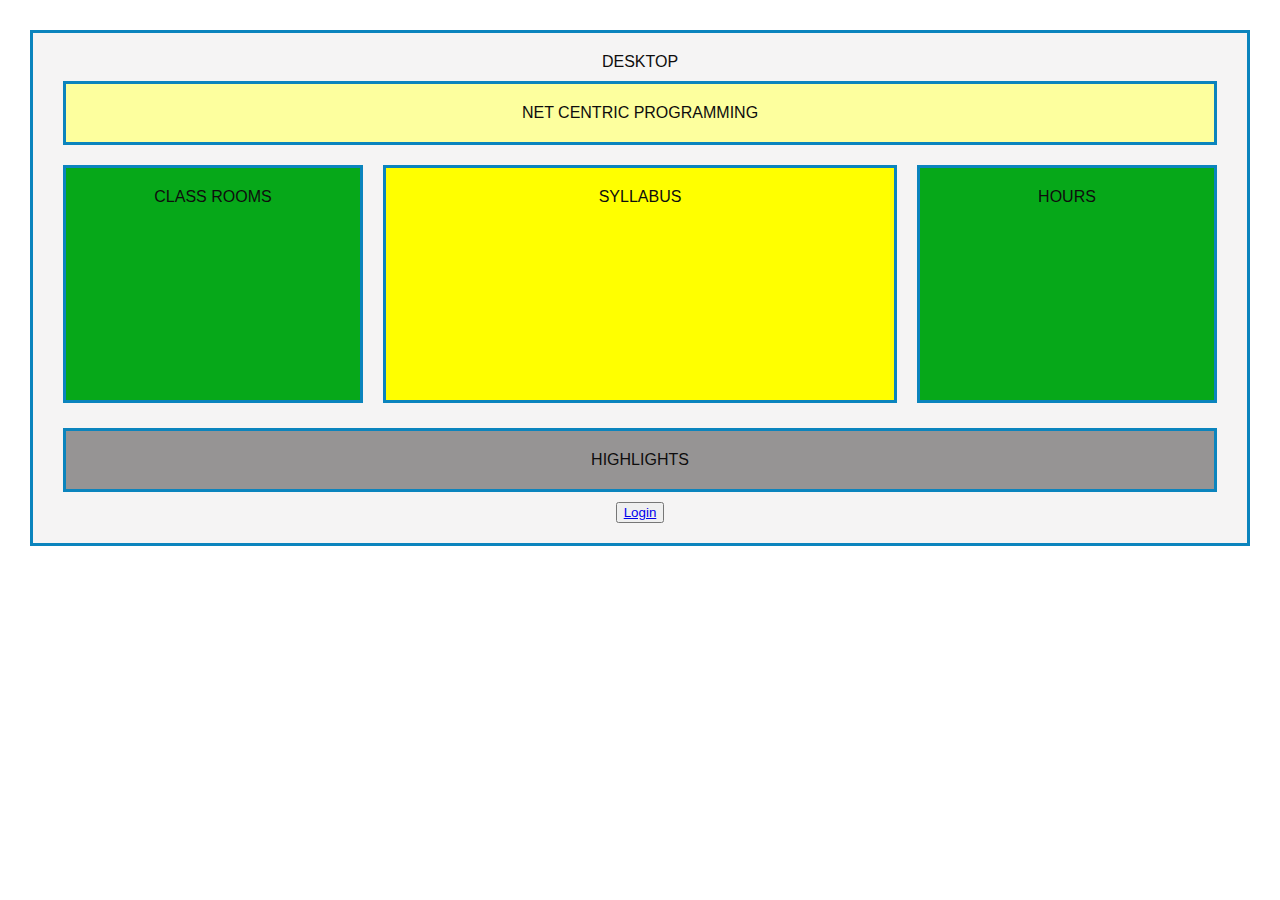
<file: index.html>
<html lang="en-US">
    <head>
        <meta charset="utf-8">
        <meta name="viewport" content="width=device-width, initial-scale=1, shrink-to-fit=no">
        <title>Simple Responsive Layout</title>
        <link rel="stylesheet" href="style.css">
        
    </head>
    <body>
        
        <!-- Main Content -->
        <main>
            <center>DESKTOP</center>


            <!-- Header -->
            <header class="header">
                
                 <center>NET CENTRIC PROGRAMMING </center> 
               
            </header>

          

            <div class="flex-container wrapper">

                <!-- Content -->
                <section class="content">
                    <center>CLASS ROOMS</center>              
                </section>

                <!-- Sidebar -->
                <section class ="middle">
                    <center>SYLLABUS</center>   
                </section>
                <aside class="sidebar">
                    <center>HOURS</center>   
                </aside>

            </div>

            <!-- Footer -->
            <footer class="footer">
                <center>HIGHLIGHTS</center>
            </footer>
<center>
    <button><a href = "2.html">Login</a></button>
</center>
        </main>

    </body>
</html>
</file>
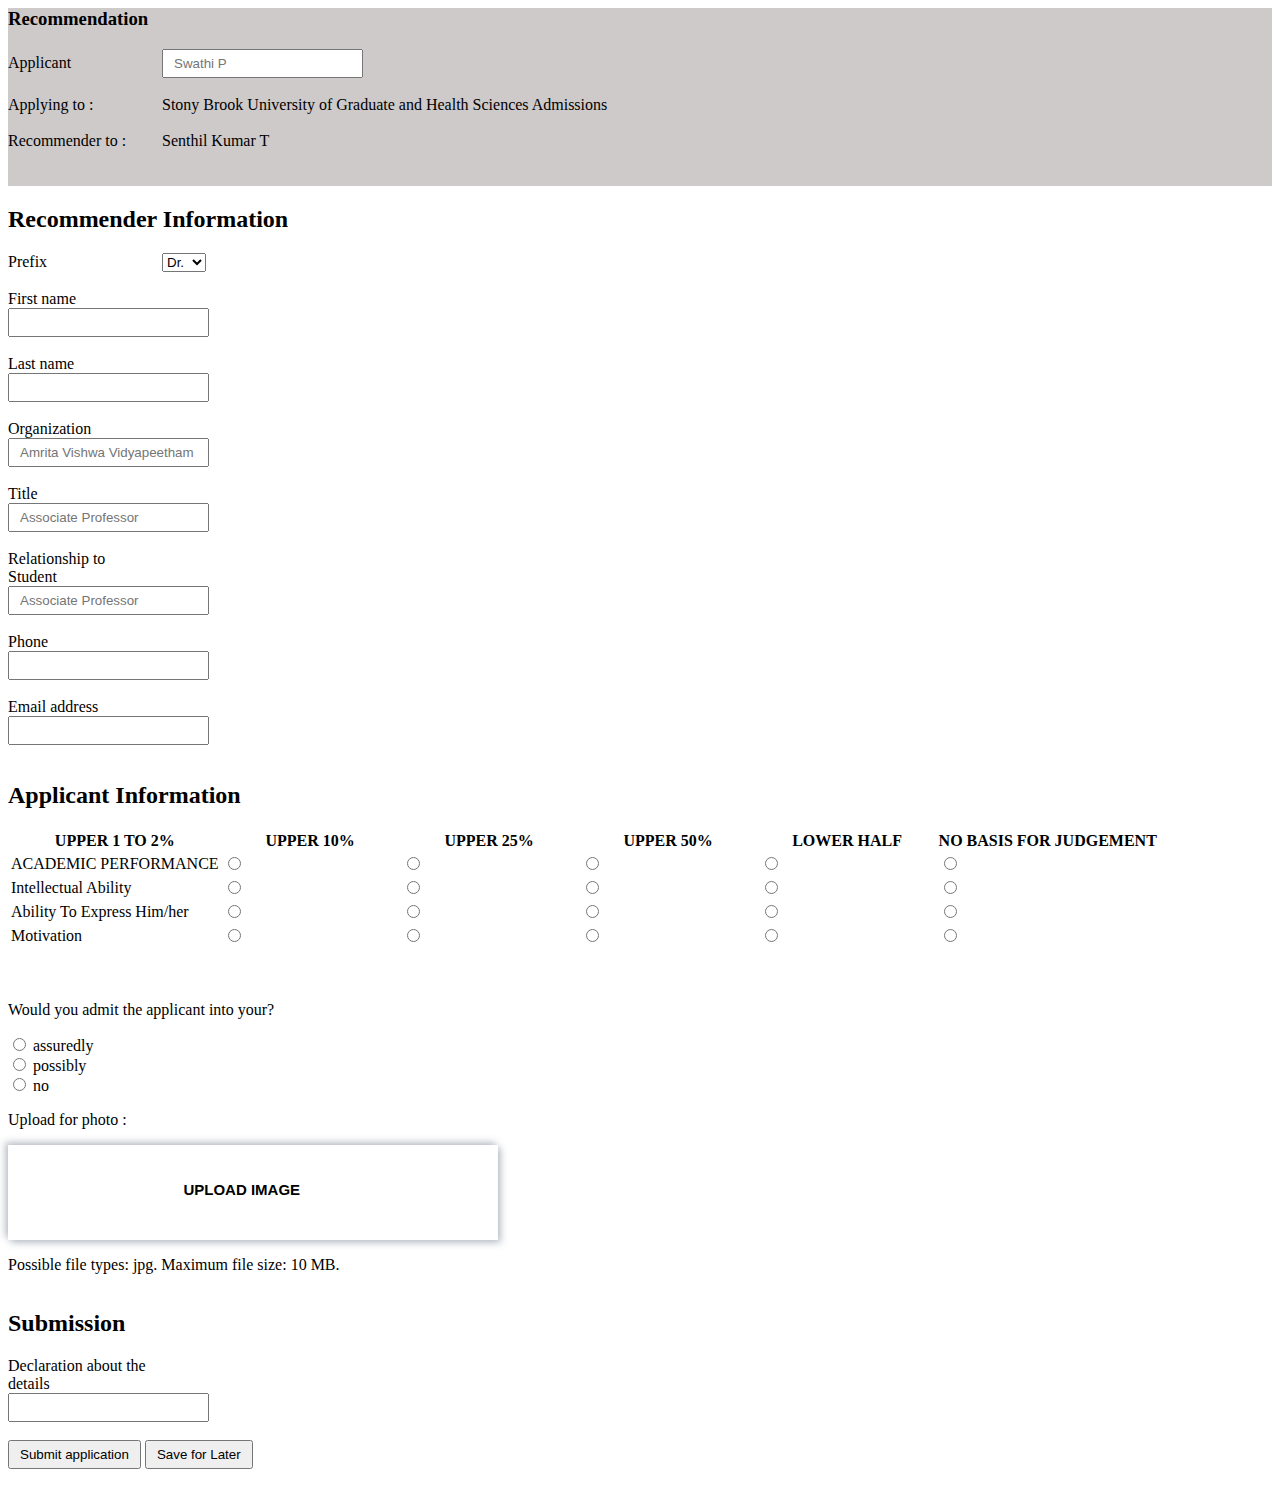
<file: 2.html>
<html lang="en-US">
    <head>
        <meta charset="utf-8">
        <meta name="viewport" content="width=device-width, initial-scale=1, shrink-to-fit=no">
        <title>Simple Responsive Layout</title>
        <link rel="stylesheet" href="form.css">
        
    </head>
    <body>
<form action="SEND ADDRESS" name="form1" method="POST" accept-charset="UTF-8" enctype="multipart/form-data">
<div style="background-color: rgb(206, 202, 202);">
    <h3>Recommendation</h3>
    <label> Applicant </label>
    <input type="text" name="First name"  placeholder= "Swathi P" required><br/><br/>
   <label> Applying to : </label>
   Stony Brook University of Graduate and Health Sciences Admissions<br/><br/>
   <label> Recommender to :</label>
   Senthil Kumar T<br><br><br>
</div>
<div>
    <h2>Recommender Information</h2>
    <label for="prefix">Prefix</label>
    <select name="prefix" id="prefix">
        <option value="volvo">Dr.</option>
        <option value="saab">Ms.</option>
        <option value="mercedes">Mr.</option>
        
      </select>
      <br/>
      <br/>
    <div class="two-cols">
      <label>
        First name 
        <input type="text" name="Firstname" required>
      </label>
      <br/><br/>
      <label>
        Last name 
        <input type="text" name="Lastname" required>
      </label>
      <br/><br/>
    

   
      
    <label>
      Organization
      <input type="text" name="org" placeholder="Amrita Vishwa Vidyapeetham">
    </label>
    <br/><br/>
      <label>
        Title
        <input type="text" name="title" placeholder="Associate Professor">
      </label>
      <br/><br/>
      <label>
        Relationship to Student
        <input type="text" name="rel" placeholder="Associate Professor">
      </label>
      <br/><br/>
      <label>
        Phone 
        <input type="tel" name="Phone" required>
      </label>
      <br/><br/>
      <label>
        Email address 
        <input type="email" name="Email" required>
      </label>
      <br/><br/>

   <h2>Applicant Information</h2>
   <table class="center">
    <tr>
      <th>UPPER 1 TO 2%</th>
      <th>UPPER 10%</th>
      <th>UPPER 25%</th>
      <th>UPPER 50%</th>
      <th>LOWER HALF</th>
      <th>NO BASIS FOR JUDGEMENT</th>
    </tr>
    <tr>
      <td>ACADEMIC PERFORMANCE</td>
      <td>
        <input type="radio" id="html" name="fav_language" value="HTML">
        <label for="html"></label>
      </td>
      <td>
        <input type="radio" id="css" name="fav_language" value="CSS">
        <label for="css"></label></td>
    <td>
        <input type="radio" id="javascript" name="fav_language" value="JavaScript">
        <label for="javascript"></label>
      </td>
      <td>
        <input type="radio" id="javascript" name="fav_language" value="JavaScript">
        <label for="javascript"></label>
      </td>
      <td>
        <input type="radio" id="javascript" name="fav_language" value="JavaScript">
        <label for="javascript"></label>
      </td>
    </tr>
    <tr>
      <td>Intellectual Ability</td>
      <td>
        <input type="radio" id="html" name="1" value="HTML">
        <label for="html"></label>
      </td>
      <td>
        <input type="radio" id="css" name="1" value="CSS">
        <label for="css"></label></td>
    <td>
        <input type="radio" id="javascript" name="1" value="JavaScript">
        <label for="javascript"></label>
      </td>
      <td>
        <input type="radio" id="javascript" name="1" value="JavaScript">
        <label for="javascript"></label>
      </td>
      <td>
        <input type="radio" id="javascript" name="1" value="JavaScript">
        <label for="javascript"></label>
      </td>
    </tr>
    <tr>
        <td>Ability To Express Him/her</td>
        <td>
          <input type="radio" id="html" name="2" value="HTML">
          <label for="html"></label>
        </td>
        <td>
          <input type="radio" id="css" name="2" value="CSS">
          <label for="css"></label></td>
      <td>
          <input type="radio" id="javascript" name="2" value="JavaScript">
          <label for="javascript"></label>
        </td>
        <td>
          <input type="radio" id="javascript" name="2" value="JavaScript">
          <label for="javascript"></label>
        </td>
        <td>
          <input type="radio" id="javascript" name="2" value="JavaScript">
          <label for="javascript"></label>
        </td>
      </tr>
      <tr>
        <td>Motivation</td>
        <td>
          <input type="radio" id="html" name="3" value="HTML">
          <label for="html"></label>
        </td>
        <td>
          <input type="radio" id="css" name="3" value="CSS">
          <label for="css"></label></td>
      <td>
          <input type="radio" id="javascript" name="3" value="JavaScript">
          <label for="javascript"></label>
        </td>
        <td>
          <input type="radio" id="javascript" name="3" value="JavaScript">
          <label for="javascript"></label>
        </td>
        <td>
          <input type="radio" id="javascript" name="3" value="JavaScript">
          <label for="javascript"></label>
        </td>
      </tr>
  </table>
  <br/>
  <br/>
  <p>Would you admit the applicant into your?</p>
    <input type="radio" id="html" name="10" value="HTML">
    <label for="html">assuredly</label>
     <br/>
 <!--  <input type="radio" id="css" name="10" value="CSS">
    <label for="css"></label>probably</td>--> 
  
    <input type="radio" id="javascript" name="10" value="JavaScript">
    <label for="javascript">possibly</label>
    <br/>
    <input type="radio" id="javascript" name="10" value="JavaScript">
    <label for="javascript">no</label>
    <br/>
</div>
<p>Upload for photo :</p>
  <div class="form-input">
    <div class="preview">
      <img id="file-ip-1-preview">
      <label for="file-ip-1">Upload Image</label>
 <input type="file" id="file-ip-1" accept="image/*" onchange="showPreview(event);">
    </div>

  </div>



<p>Possible file types: jpg. Maximum file size: 10 MB.</p>
<label>
    <h2>Submission</h2>
    Declaration about the details
    <input type="text" name="First" required>
  </label>
  <br/><br/>
    <div class="btns">
      <input type="text" name="_gotcha" value="" style="display:none;">
      <input type="submit" value="Submit application" onClick="display();">
      <input type="submit" value="Save for Later">
    </div>
  </form>
  <script src="email-validation.js"></script>
  </body>
  </html>
</file>
<file: style.css>
*,:after,:before{
    box-sizing:border-box
}
html{
    font-size:100%
}
body
{
    margin:0;
    padding:20px;
    font-family:Arial,Helvetica,sans-serif;
    font-size:1rem;color:#fff
}

    .wrapper{
        margin:auto;
        max-width:85rem;
        height: 30%;
    }

    aside,footer,header,main,section{
        display: block;
        row-gap: 10px;
        margin:10px;
        padding:1.25rem;
        border:3px solid rgb(11, 132, 189);
        color:rgb(14, 13, 13);
        justify-content: space-between;
    }
    main
    {
        background:rgb(245, 244, 244)
    }
    .header
    {
        background:#fdff9e;
    
    }
    .hero
    {
        background:yellow;
       
       
    }
    @media screen and (min-width:640px)
    {
        .flex-container{
            display:flex;
           overflow: hidden;
        }
    }
     .content{
        flex:0 1 300px;
        background:#06a819;
       
        
    }
    .middle
    {
        flex:2;
        background:yellow;
    
       
    }
    .sidebar{
        flex:0 1 300px;
        background:#06a819;
        
       
    }
    .footer,.sidebar{
        border:3px solid rgb(11, 132, 189);
    }
    .footer{
      margin-top:  15px;
        background:#969494;
        
    }
</file>
<file: form.css>
div {
    margin-bottom: 10px;
  }
  label {
    display: inline-block;
    width: 150px;
    
  }
  input {
    padding: 5px 10px;
    box-sizing: border-box;
  }


  .form-input {
    width:450px;
    padding:20px;
    background:#fff;
    box-shadow: -3px -3px 7px rgba(94, 104, 121, 0.377),
                3px 3px 7px rgba(94, 104, 121, 0.377);
  }
  .form-input input {
    display:none;
  }
  
  .form-input label {
    display:block;
    width:45%;
    height:45px;
    margin-left: 25%;
    line-height:50px;
    text-align:center;
    
    font-size:15px;
    font-family:"Open Sans",sans-serif;
    text-transform:Uppercase;
    font-weight:600;
    border-radius:5px;
    cursor:pointer;
  }
</file>
